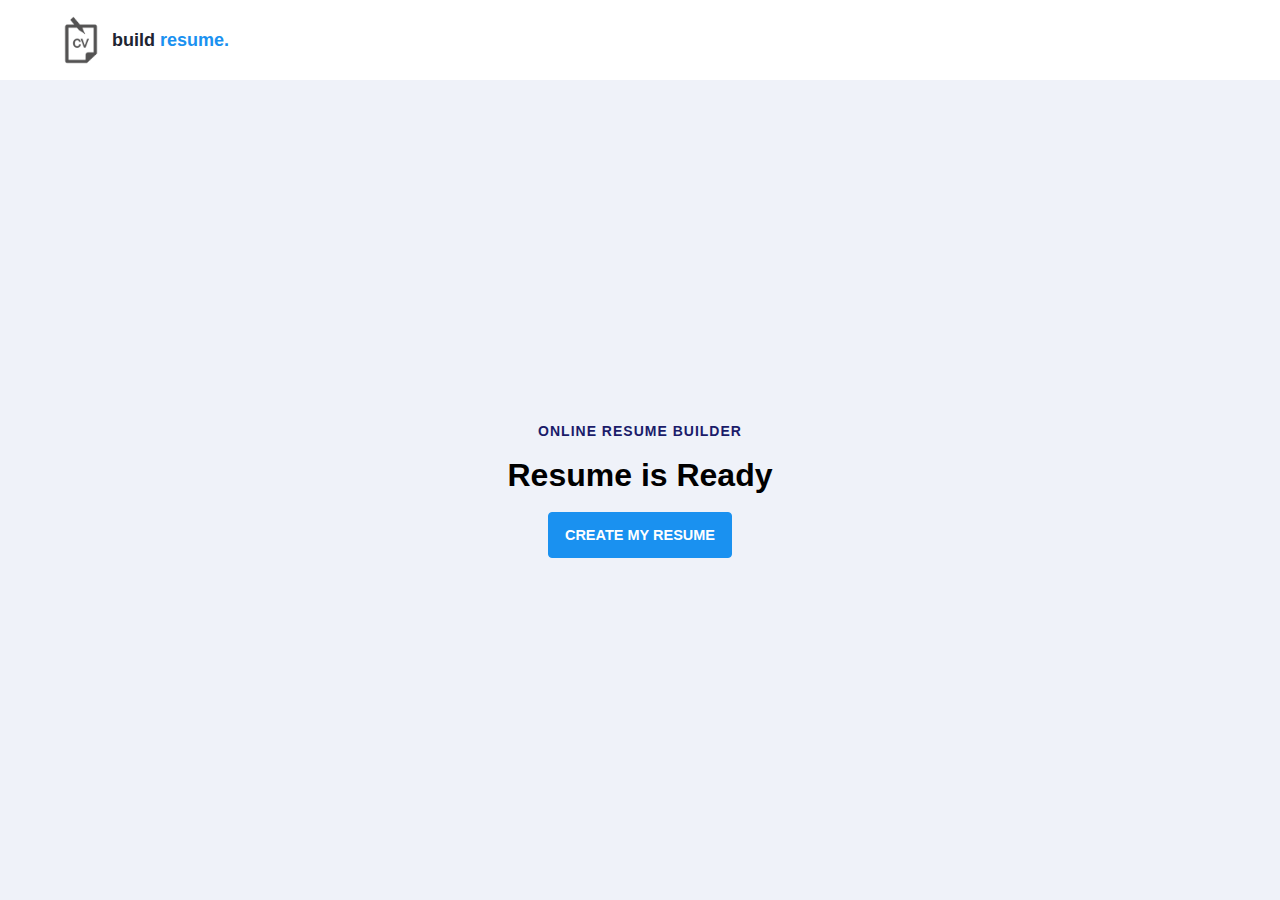
<file: BuildResume/index.html>
<!DOCTYPE html>
<html>
    <head>
        
        <title>Build Resume</title>
        <meta name="viewport" content="width=device-width, initial-scale=1">
        <link rel="stylesheet" href="assets/css/main.css">
    </head>
    <body>
        <nav class = "navbar bg-white">
            <div class="container">
                <div class = "navbar-content">
                    <div class = "brand-and-toggler">
                        <a href = "index.html" class = "navbar-brand">
                            <img src = "assets/images/abc.png" alt = "" class = "navbar-brand-icon">
                            <span class = "navbar-brand-text">build <span>resume.</span>
                        </a>
                        
                    </div>
                </div>
            </div>
        </nav>

        <header class = "header bg-bright" id = "header">
            <div class = "container">
                <div class = "header-content text-center">
                    <h6 class = "text-uppercase text-blue-dark fs-14 fw-6 ls-1">online resume builder</h6><br>
                    <h1 class = "lg-title">Resume is Ready</h1><br>
                    <a href = "resume.html" class = "btn btn-primary text-uppercase">create my resume</a>
                    
                </div>
            </div>
        </header>
    </body>
</html>
</file>
<file: BuildResume/assets/css/main.css>
:root{
    --clr-blue: #1A91F0;
    --clr-blue-mid: #1170CD;
    --clr-blue-dark: #1A1C6A;
    --clr-white: #fff;
    --clr-bright: #EFF2F9;
    --clr-dark: #1e2532;
    --clr-black: #000;
    --clr-grey: #656e83;
    --clr-green: #084C41;
    --font-poppins: 'Poppins', sans-serif;
    --font-manrope: 'Manrope', sans-serif;;
    --transition: all 300ms ease-in-out;
}

*{
    padding: 0;
    margin: 0;
    box-sizing: border-box;
}

html{
    font-size: 10px;
}

body{
    font-size: 1.6rem;
    font-family: var(--font-poppins);
}

button{
    border: none;
    background-color: transparent;
    outline: 0;
    cursor: pointer;
    font-family: inherit;
}

img{
    width: 100%;
    display: block;
}

a{
    text-decoration: none;
}

/* fonts */
.font-poppins{font-family: var(--font-poppins);}
.font-manrope{font-family: var(--font-manrope);}

/* text colors */
.text-blue{color: var(--clr-blue);}
.text-blue-mid{color: var(--clr-blue-mid);}
.text-blue-dark{color: var(--clr-blue-dark);}
.text-bright{color: var(--clr-bright);}
.text-dark{color: var(--clr-dark);}
.text-grey{color: var(--clr-grey);}
.text-white{color: var(--clr-white);}

/* backgrounds */
.bg-blue{background-color: var(--clr-blue);}
.bg-blue-mid{background-color: var(--clr-blue-mid);}
.bg-blue-dark{background-color: var(--clr-blue-dark);}
.bg-bright{background-color: var(--clr-bright);}
.bg-dark{background-color: var(--clr-dark);}
.bg-grey{background-color: var(--clr-grey);}
.bg-white{background-color: var(--clr-white);}
.bg-black{background-color: var(--clr-black);}
.bg-green{background-color: var(--clr-green);}

.text-center{ text-align: center;}
.text-left{text-align: left;}
.text-right{text-align: right;}
.text-uppercase{text-transform: uppercase;}
.text-lowercase{text-transform: lowercase;}
.text-capitalize{text-transform: capitalize;}
.text{
    color: var(--clr-dark);
    opacity: 0.9;
    margin: 2rem 0;
    line-height: 1.6;
}

.fw-2{font-weight: 200;}
.fw-3{font-weight: 300;}
.fw-4{font-weight: 400;}
.fw-5{font-weight: 500;}
.fw-6{font-weight: 600;}
.fw-7{font-weight: 700;}
.fw-8{font-weight: 800;}

.fs-13{font-size: 13px;}
.fs-14{font-size: 14px;}
.fs-15{font-size: 15px;}
.fs-16{font-size: 16px;}
.fs-17{font-size: 17px;}
.fs-18{font-size: 18px;}
.fs-19{font-size: 19px;}
.fs-20{font-size: 20px;}
.fs-21{font-size: 21px;}
.fs-22{font-size: 22px;}
.fs-23{font-size: 23px;}
.fs-24{font-size: 24px;}
.fs-25{font-size: 25px;}

.ls-1{letter-spacing: 1px;}
.ls-2{letter-spacing: 2px;}

.container{
    max-width: 1200px;
    margin: 0 auto;
    padding: 0 1.6rem;
}

/* buttons */
.btn{
    font-size: 14.5px;
    font-weight: 600;
    padding: 1.4rem 1.6rem;
    border-radius: 4px;
    display: inline-block;
}

.btn-primary{
    background-color: var(--clr-blue);
    color: var(--clr-white);
    border: 1px solid var(--clr-blue);
    transition: var(--transition);
}

/* navbar part */
.navbar{
    height: 80px;
    display: flex;
    align-items: center;
    box-shadow: rgba(0, 0, 0, 0.08) 0px 3px 8px;
}

.navbar .container{
    width: 100%;
}

.navbar-brand{
    display: flex;
    align-items: center;
    justify-content: flex-start;
    font-size: 1.8rem;
}
.navbar-brand-text{
    color: var(--clr-dark);
    font-weight: 600;
}
.navbar-brand-text span{
    color: var(--clr-blue);
}
.navbar-brand-icon{
    width: 50px;
    margin-right: 6px;
    opacity: 0.8;
}
.brand-and-toggler{
    display: flex;
    align-items: center;
    justify-content: space-between;
}
.header{
    min-height: calc(100vh - 80px);
    display: flex;
    flex-direction: column;
    align-items: center;
    justify-content: center;
}



/* resume page */
#about-sc{
    padding: 64px 0;
}

.cv-form-row-title{
    background-color: var(--clr-dark);
    padding: 0.8rem 1.6rem;
    margin-bottom: 2rem;
}

.cv-form-row-title h3{
    color: var(--clr-white);
    font-weight: 500;
    text-transform: uppercase;
    letter-spacing: 1.5px;
    font-size: 1.7rem;
}
.cv-form-blk{
    margin: 3rem 0;
}
.cv-form-row{
    padding: 3rem 2rem 0 2rem;
    border: 1px solid rgba(0, 0, 0, 0.08);
    margin-bottom: 1rem;
    position: relative;
}
textarea{
    resize: none;
}
.form-elem{
    margin-bottom: 3rem;
    position: relative;
}
.form-label{
    display: block;
    font-weight: 600;
    font-size: 14px;
    color: var(--clr-dark);
    margin-bottom: 0.5rem;
}
.form-control{
    border-radius: none;
    border: 1px solid rgba(0, 0, 0, 0.1);
    font-size: 14px;
    padding: 0.8rem 1.6rem;
    font-family: inherit;
    width: 100%;
    outline: 0;
    transition: var(--transition);
}

.form-control:focus{
    border-color: rgba(0, 0, 0, 0.3);
}
.form-text{
    color: #ca0b00;
    font-size: 12px;
    position: absolute;
    letter-spacing: 0.5px;
    top: calc(100% + 2px);
    left: 0;
    width: 100%;
}
.cols-3, .cols-2{
    display: grid;
}

/* preview section */
.preview-cnt{
    border-radius: 5px;
    display: grid;
    grid-template-columns: 32% auto;
    box-shadow: rgba(149, 157, 165, 0.2) 0px 8px 24px;
    overflow: hidden;
}

.preview-cnt-l{
    padding: 3rem 3rem 2rem 3rem;
}
.preview-cnt-r{
    padding: 3rem 3rem 3rem 4rem;
}
.preview-cnt-l .preview-blk:nth-child(1){
    text-align: center;
}
.preview-image{
    width: 120px;
    height: 120px;
    border-radius: 50%;
    overflow: hidden;
    margin-right: auto;
    margin-left: auto;
}
.preview-image img{
    width: 100%;
    height: 100%;
    object-fit: cover;
}
.preview-item-name{
    font-size: 2.4rem;
    font-weight: 600;
    margin: 1.8rem 0;
    position: relative;
}
.preview-item-name::after{
    position: absolute;
    content: "";
    bottom: -10px;
    width: 50px;
    height: 1.5px;
    background-color: rgba(255, 255, 255, 0.5);
    left: 50%;
    transform: translateX(-50%);
}
.preview-blk{
    padding: 1rem 0;
    margin-bottom: 1rem;
}
.preview-blk-title h3{
    text-transform: uppercase;
    letter-spacing: 0.5px;
    border-bottom: 0.5px solid rgba(0, 0, 0, 0.08);
    padding-bottom: 0.5rem;
}
.preview-blk-title{
    margin-bottom: 1rem;
}
.preview-blk-list .preview-item{
    font-size: 1.5rem;
    margin-bottom: 0.2rem;
    opacity: 0.95;
}
.preview-cnt-r .preview-blk-title{
    color: var(--clr-dark);
}
.preview-cnt-r .preview-blk-list .preview-item{
    margin-top: 1.8rem;
}

.achievements-items.preview-blk-list .preview-item span:first-child,
.educations-items.preview-blk-list .preview-item span:first-child,
.experiences-items.preview-blk-list .preview-item span:first-child{
    display: block;
    font-weight: 600;
    margin-bottom: 1rem;
    background-color: rgba(0, 0, 0, 0.03);
}

.educations-items.preview-blk-list .preview-item span:nth-child(2),
.experiences-items.preview-blk-list .preview-item span:nth-child(2){
    font-weight: 600;
    margin-right: 1rem;
}

.educations-items.preview-blk-list .preview-item span:nth-child(3),
.experiences-items.preview-blk-list .preview-item span:nth-child(3){
    font-style: italic;
    margin-right: 1rem;
}

.educations-items.preview-blk-list .preview-item span:nth-child(4),
.educations-items.preview-blk-list .preview-item span:nth-child(5),
.experiences-items.preview-blk-list .preview-item span:nth-child(4),
.experiences-items.preview-blk-list .preview-item span:nth-child(5){
    margin-right: 1rem;
    background-color: var(--clr-green);
    color: var(--clr-white);
    padding: 0 1rem;
    border-radius: 0.6rem;
}

.educations-items.preview-blk-list .preview-item span:nth-child(6),
.experiences-items.preview-blk-list .preview-item span:nth-child(6){
    font-size: 13.5px;
    display: block;
    opacity: 0.8;
    margin-top: 1rem;
}
.projects-items.preview-blk-list .preview-item span{
    display: block;
}

@media screen and (min-width: 768px){
    .cols-3{
        grid-template-columns: repeat(3, 1fr);
        column-gap: 2rem;
    }
    .cols-2{
        grid-template-columns: repeat(2, 1fr);
        column-gap: 2rem;
    }
}

@media screen and (min-width: 992px){
    .cv-form-row{
        padding: 3rem 3rem 0rem 3rem;
    }
    .cols-3{
        grid-template-columns: repeat(3, 1fr);
    }
}

.print-btn-sc{
    margin: 2rem 0 6rem 0;
}

/* print section */
@media print{
    body *{
        visibility: hidden;
    }

    .non_print_area{
        display: none;
    }

    .print_area, .print_area *{
        visibility: visible;
    }

    .print_area{
        width: 100%;
        position: absolute;
        left: 0;
        top: 0;
        overflow: hidden;
    }
}
</file>
